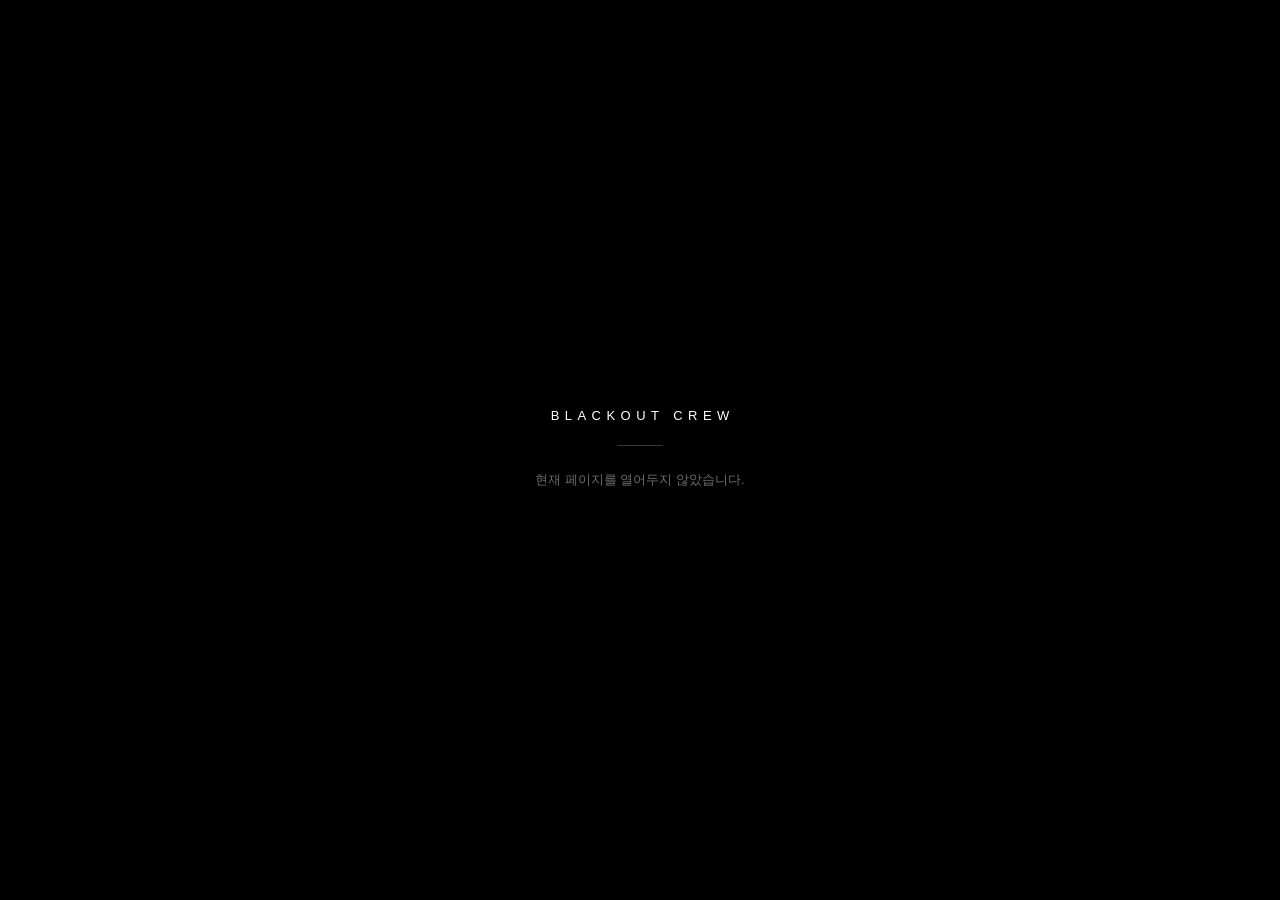
<file: maintenance.html>
<!DOCTYPE html>
<html lang="ko">
<head>
<meta charset="UTF-8" />
<meta name="viewport" content="width=device-width, initial-scale=1" />
<title>BLACKOUT CREW</title>
<meta name="robots" content="noindex, nofollow" />
<style>
  /* 외부 파일을 하나도 안 쓴다 — vercel.json 이 모든 경로를 이 파일로 돌리기 때문에
     이미지·CSS·폰트를 불러오면 전부 이 페이지가 돌아온다. */
  * { margin: 0; padding: 0; box-sizing: border-box; }
  html, body {
    height: 100%;
    background: #000;
    color: rgba(255, 255, 255, 0.72);
    font-family: -apple-system, BlinkMacSystemFont, 'Segoe UI', Pretendard,
                 'Malgun Gothic', sans-serif;
    -webkit-font-smoothing: antialiased;
  }
  main {
    height: 100%;
    display: flex;
    flex-direction: column;
    align-items: center;
    justify-content: center;
    gap: 22px;
    padding: 24px;
    text-align: center;
  }
  h1 {
    font-size: 13px;
    font-weight: 500;
    letter-spacing: 0.42em;
    text-indent: 0.42em;
    color: #fff;
  }
  hr { width: 46px; border: 0; border-top: 1px solid rgba(255, 255, 255, 0.22); }
  p { font-size: 13px; line-height: 1.9; color: rgba(255, 255, 255, 0.42); }
</style>
</head>
<body>
  <main>
    <h1>BLACKOUT CREW</h1>
    <hr />
    <p>현재 페이지를 열어두지 않았습니다.</p>
  </main>
</body>
</html>
</file>
